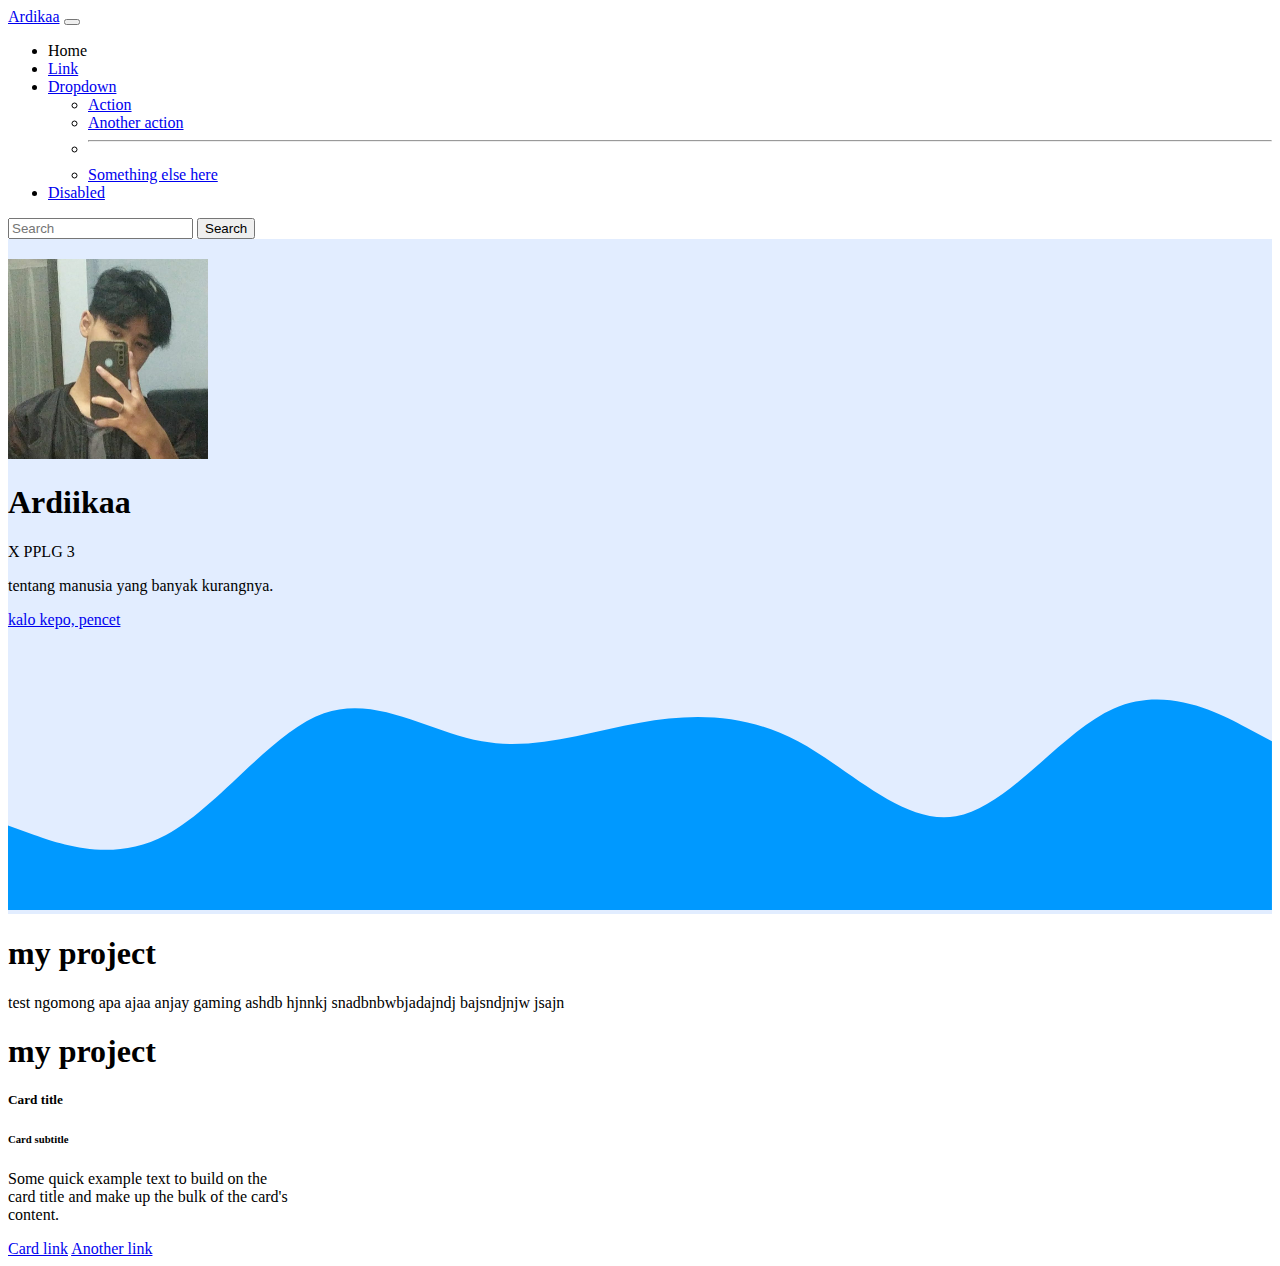
<file: portofolio/index.html>
<!doctype html>
<html lang="en">
  <head>
    <!-- Required meta tags -->
    <meta charset="utf-8">
    <meta name="viewport" content="width=device-width, initial-scale=1">

    <!-- Bootstrap CSS -->
    <link href="https://cdn.jsdelivr.net/npm/bootstrap@5.0.2/dist/css/bootstrap.min.css" rel="stylesheet" integrity="sha384-EVSTQN3/azprG1Anm3QDgpJLIm9Nao0Yz1ztcQTwFspd3yD65VohhpuuCOmLASjC" crossorigin="anonymous">
    <link rel="stylesheet" href="style.css">
    <title>Hello, world!</title>
  </head>
    <nav class="navbar navbar-expand-lg navbar-dark bg-dark">
        <div class="container-fluid">
          <a class="navbar-brand" href="#">Ardikaa</a>
          <button class="navbar-toggler" type="button" data-bs-toggle="collapse" data-bs-target="#navbarSupportedContent" aria-controls="navbarSupportedContent" aria-expanded="false" aria-label="Toggle navigation">
            <span class="navbar-toggler-icon"></span>
          </button>
          <div class="collapse navbar-collapse" id="navbarSupportedContent">
            <ul class="navbar-nav me-auto mb-2 mb-lg-0">
              <li class="nav-item"
                <a class="nav-link active" aria-current="page" href="#">Home</a>
              </li>
              <li class="nav-item">
                <a class="nav-link" href="#">Link</a>
              </li>
              <li class="nav-item dropdown">
                <a class="nav-link dropdown-toggle" href="#" id="navbarDropdown" role="button" data-bs-toggle="dropdown" aria-expanded="false">
                  Dropdown
                </a>
                <ul class="dropdown-menu" aria-labelledby="navbarDropdown">
                  <li><a class="dropdown-item" href="#">Action</a></li>
                  <li><a class="dropdown-item" href="#">Another action</a></li>
                  <li><hr class="dropdown-divider"></li>
                  <li><a class="dropdown-item" href="#">Something else here</a></li>
                </ul>
              </li>
              <li class="nav-item">
                <a class="nav-link disabled" href="#" tabindex="-1" aria-disabled="true">Disabled</a>
              </li>
            </ul>
            <form class="d-flex">
              <input class="form-control me-2" type="search" placeholder="Search" aria-label="Search">
              <button class="btn btn-outline-success" type="submit">Search</button>
            </form>
          </div>
        </div>
      </nav>
      <div class="jumbotron text-center">
        <img src="WhatsApp Image 2023-09-06 at 13.16.34.jpg" alt="" class="rounded-circle" width="200px">
        <h1 class="display-4">Ardiikaa</h1>
        <p class="lead">X PPLG 3</p>
        <p>tentang manusia yang banyak kurangnya.</p>
        <a class="btn btn-primary btn-lg" href="https://www.instagram.com/444lzdd/" role="button">kalo kepo, pencet</a>
        <svg xmlns="http://www.w3.org/2000/svg" viewBox="0 0 1440 320"><path fill="#0099ff" fill-opacity="1" d="M0,224L30,234.7C60,245,120,267,180,234.7C240,203,300,117,360,96C420,75,480,117,540,128C600,139,660,117,720,106.7C780,96,840,96,900,128C960,160,1020,224,1080,213.3C1140,203,1200,117,1260,90.7C1320,64,1380,96,1410,112L1440,128L1440,320L1410,320C1380,320,1320,320,1260,320C1200,320,1140,320,1080,320C1020,320,960,320,900,320C840,320,780,320,720,320C660,320,600,320,540,320C480,320,420,320,360,320C300,320,240,320,180,320C120,320,60,320,30,320L0,320Z"></path></svg>
    </div>
      <div class="container">
            <div class="row col-12 text-center">
            <h1>my project</h1>
            </div>
      </div>

      <div class="row justify-content-center">
        <div class="col-3">
            <p>test ngomong apa ajaa anjay gaming ashdb hjnnkj snadbnbwbjadajndj bajsndjnjw jsajn</p>
            </div>
        </div>
      </div>
    </div>
    <div class="container">
          <div class="row col-12 text-center">
          <h1>my project</h1>
          </div>
    </div>

    <div class="row justify-content-center">
      <div class="col-3">
        <div class="card" style="width: 18rem;">
            <div class="card-body">
              <h5 class="card-title">Card title</h5>
              <h6 class="card-subtitle mb-2 text-muted">Card subtitle</h6>
              <p class="card-text">Some quick example text to build on the card title and make up the bulk of the card's content.</p>
              <a href="#" class="card-link">Card link</a>
              <a href="#" class="card-link">Another link</a>
            </div>
          </div>
            </div>
          </div>
          </div> 
      </div>
    </div>
  </div>
    <!-- Optional JavaScript; choose one of the two! -->

    <!-- Option 1: Bootstrap Bundle with Popper -->
    <script src="https://cdn.jsdelivr.net/npm/bootstrap@5.0.2/dist/js/bootstrap.bundle.min.js" integrity="sha384-MrcW6ZMFYlzcLA8Nl+NtUVF0sA7MsXsP1UyJoMp4YLEuNSfAP+JcXn/tWtIaxVXM" crossorigin="anonymous"></script>

    <!-- Option 2: Separate Popper and Bootstrap JS -->
    <!--
    <script src="https://cdn.jsdelivr.net/npm/@popperjs/core@2.9.2/dist/umd/popper.min.js" integrity="sha384-IQsoLXl5PILFhosVNubq5LC7Qb9DXgDA9i+tQ8Zj3iwWAwPtgFTxbJ8NT4GN1R8p" crossorigin="anonymous"></script>
    <script src="https://cdn.jsdelivr.net/npm/bootstrap@5.0.2/dist/js/bootstrap.min.js" integrity="sha384-cVKIPhGWiC2Al4u+LWgxfKTRIcfu0JTxR+EQDz/bgldoEyl4H0zUF0QKbrJ0EcQF" crossorigin="anonymous"></script>
    -->
  </body>
</html>
</file>
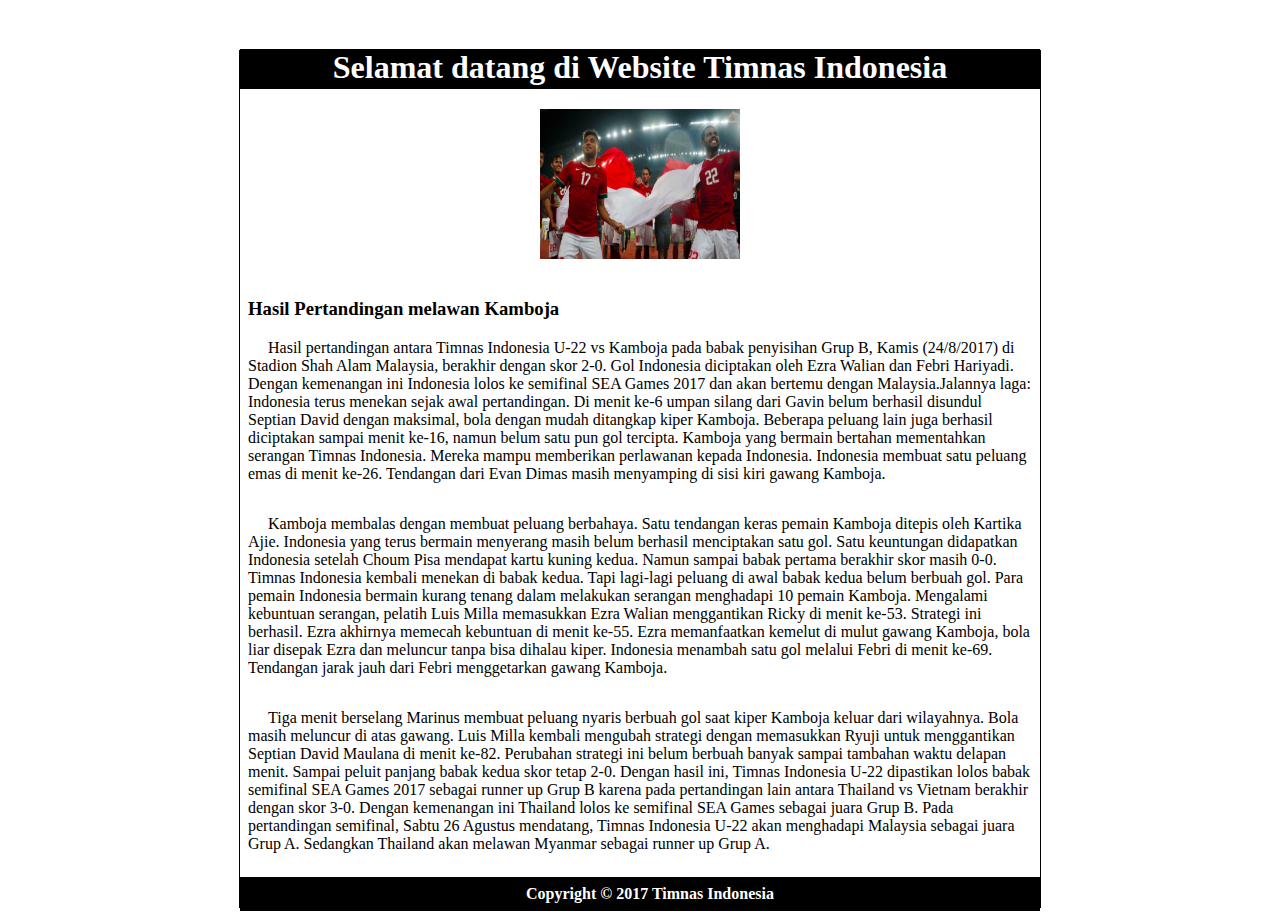
<file: Lat2/l4a-Ardika.html>
<!DOCTYPE html>
<html>
	<head>
		<title>CSS Box Model</title>
		<link rel="stylesheet" type="text/css" href="l4a-Ardika.css">
	</head>
	<body>
		<div class="container">
			<div class="header">
				<h1>Selamat datang di Website Timnas Indonesia</h1>
			</div>
			<div class="content">
				<div class="image">
					<img src="images/timnas.jpg">
				</div>
				<h3>Hasil Pertandingan melawan Kamboja</h3>
				<p id="p1">Hasil pertandingan antara Timnas Indonesia U-22 vs Kamboja pada babak penyisihan Grup B, Kamis (24/8/2017) di Stadion Shah Alam Malaysia, berakhir dengan skor 2-0. Gol Indonesia diciptakan oleh Ezra Walian dan Febri Hariyadi.
					Dengan kemenangan ini Indonesia lolos ke semifinal SEA Games 2017 dan akan bertemu dengan Malaysia.Jalannya laga:
				Indonesia terus menekan sejak awal pertandingan. Di menit ke-6 umpan silang dari Gavin belum berhasil disundul Septian David dengan maksimal, bola dengan mudah ditangkap kiper Kamboja. Beberapa peluang lain juga berhasil diciptakan sampai menit ke-16, namun belum satu pun gol tercipta. Kamboja yang bermain bertahan mementahkan serangan Timnas Indonesia. Mereka mampu memberikan perlawanan kepada Indonesia. Indonesia membuat satu peluang emas di menit ke-26. Tendangan dari Evan Dimas masih menyamping di sisi kiri gawang Kamboja.</p>
				<p>Kamboja membalas dengan membuat peluang berbahaya. Satu tendangan keras pemain Kamboja ditepis oleh Kartika Ajie.
					Indonesia yang terus bermain menyerang masih belum berhasil menciptakan satu gol. Satu keuntungan didapatkan Indonesia setelah Choum Pisa mendapat kartu kuning kedua. Namun sampai babak pertama berakhir skor masih 0-0.
					Timnas Indonesia kembali menekan di babak kedua. Tapi lagi-lagi peluang di awal babak kedua belum berbuah gol. Para pemain Indonesia bermain kurang tenang dalam melakukan serangan menghadapi 10 pemain Kamboja.
					Mengalami kebuntuan serangan, pelatih Luis Milla memasukkan Ezra Walian menggantikan Ricky di menit ke-53.
					Strategi ini berhasil. Ezra akhirnya memecah kebuntuan di menit ke-55. Ezra memanfaatkan kemelut di mulut gawang Kamboja, bola liar disepak Ezra dan meluncur tanpa bisa dihalau kiper.
				Indonesia menambah satu gol melalui Febri di menit ke-69. Tendangan jarak jauh dari Febri menggetarkan gawang Kamboja.</p>
				<p>Tiga menit berselang Marinus membuat peluang nyaris berbuah gol saat kiper Kamboja keluar dari wilayahnya. Bola masih meluncur di atas gawang.
					Luis Milla kembali mengubah strategi dengan memasukkan Ryuji untuk menggantikan Septian David Maulana di menit ke-82. Perubahan strategi ini belum berbuah banyak sampai tambahan waktu delapan menit. Sampai peluit panjang babak kedua skor tetap 2-0.
					Dengan hasil ini, Timnas Indonesia U-22 dipastikan lolos babak semifinal SEA Games 2017 sebagai runner up Grup B karena pada pertandingan lain antara Thailand vs Vietnam berakhir dengan skor 3-0. Dengan kemenangan ini Thailand lolos ke semifinal SEA Games sebagai juara Grup B.
				Pada pertandingan semifinal, Sabtu 26 Agustus mendatang, Timnas Indonesia U-22 akan menghadapi Malaysia sebagai juara Grup A. Sedangkan Thailand akan melawan Myanmar sebagai runner up Grup A.</p>
			</div>
			<div class="footer">
				<p id="pfooter">Copyright &copy; 2017 Timnas Indonesia </p>
			</div>
		</div>
	</body>
</html>
</file>
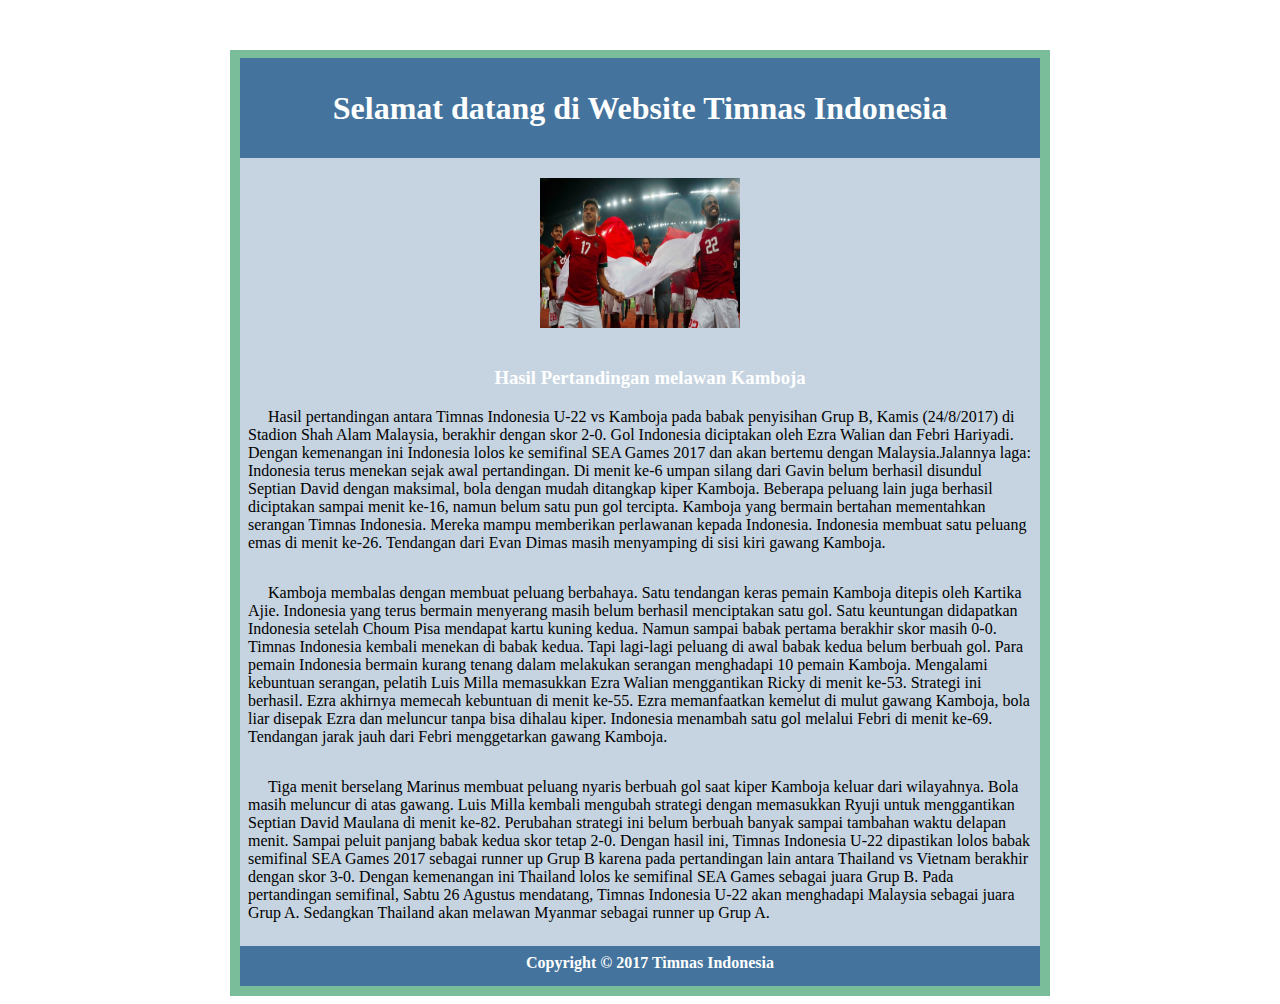
<file: Lat2/l4b-Ardika.html>
<!DOCTYPE html>
<html>
	<head>
		<title>CSS Box Model</title>
		<link rel="stylesheet" type="text/css" href="l4b-Ardika.css">
	</head>
	<body>
		<div class="container">
			<div class="header">
				<h1>Selamat datang di Website Timnas Indonesia</h1>
			</div>
			<div class="content">
				<div class="image">
					<img src="images/timnas.jpg">
				</div>
				<h3>Hasil Pertandingan melawan Kamboja</h3>
				<p id="p1">Hasil pertandingan antara Timnas Indonesia U-22 vs Kamboja pada babak penyisihan Grup B, Kamis (24/8/2017) di Stadion Shah Alam Malaysia, berakhir dengan skor 2-0. Gol Indonesia diciptakan oleh Ezra Walian dan Febri Hariyadi.
					Dengan kemenangan ini Indonesia lolos ke semifinal SEA Games 2017 dan akan bertemu dengan Malaysia.Jalannya laga:
				Indonesia terus menekan sejak awal pertandingan. Di menit ke-6 umpan silang dari Gavin belum berhasil disundul Septian David dengan maksimal, bola dengan mudah ditangkap kiper Kamboja. Beberapa peluang lain juga berhasil diciptakan sampai menit ke-16, namun belum satu pun gol tercipta. Kamboja yang bermain bertahan mementahkan serangan Timnas Indonesia. Mereka mampu memberikan perlawanan kepada Indonesia. Indonesia membuat satu peluang emas di menit ke-26. Tendangan dari Evan Dimas masih menyamping di sisi kiri gawang Kamboja.</p>
				<p>Kamboja membalas dengan membuat peluang berbahaya. Satu tendangan keras pemain Kamboja ditepis oleh Kartika Ajie.
					Indonesia yang terus bermain menyerang masih belum berhasil menciptakan satu gol. Satu keuntungan didapatkan Indonesia setelah Choum Pisa mendapat kartu kuning kedua. Namun sampai babak pertama berakhir skor masih 0-0.
					Timnas Indonesia kembali menekan di babak kedua. Tapi lagi-lagi peluang di awal babak kedua belum berbuah gol. Para pemain Indonesia bermain kurang tenang dalam melakukan serangan menghadapi 10 pemain Kamboja.
					Mengalami kebuntuan serangan, pelatih Luis Milla memasukkan Ezra Walian menggantikan Ricky di menit ke-53.
					Strategi ini berhasil. Ezra akhirnya memecah kebuntuan di menit ke-55. Ezra memanfaatkan kemelut di mulut gawang Kamboja, bola liar disepak Ezra dan meluncur tanpa bisa dihalau kiper.
				Indonesia menambah satu gol melalui Febri di menit ke-69. Tendangan jarak jauh dari Febri menggetarkan gawang Kamboja.</p>
				<p>Tiga menit berselang Marinus membuat peluang nyaris berbuah gol saat kiper Kamboja keluar dari wilayahnya. Bola masih meluncur di atas gawang.
					Luis Milla kembali mengubah strategi dengan memasukkan Ryuji untuk menggantikan Septian David Maulana di menit ke-82. Perubahan strategi ini belum berbuah banyak sampai tambahan waktu delapan menit. Sampai peluit panjang babak kedua skor tetap 2-0.
					Dengan hasil ini, Timnas Indonesia U-22 dipastikan lolos babak semifinal SEA Games 2017 sebagai runner up Grup B karena pada pertandingan lain antara Thailand vs Vietnam berakhir dengan skor 3-0. Dengan kemenangan ini Thailand lolos ke semifinal SEA Games sebagai juara Grup B.
				Pada pertandingan semifinal, Sabtu 26 Agustus mendatang, Timnas Indonesia U-22 akan menghadapi Malaysia sebagai juara Grup A. Sedangkan Thailand akan melawan Myanmar sebagai runner up Grup A.</p>
			</div>
			<div class="footer">
				<p id="pfooter">Copyright &copy; 2017 Timnas Indonesia </p>
			</div>
		</div>
	</body>
</html>
</file>
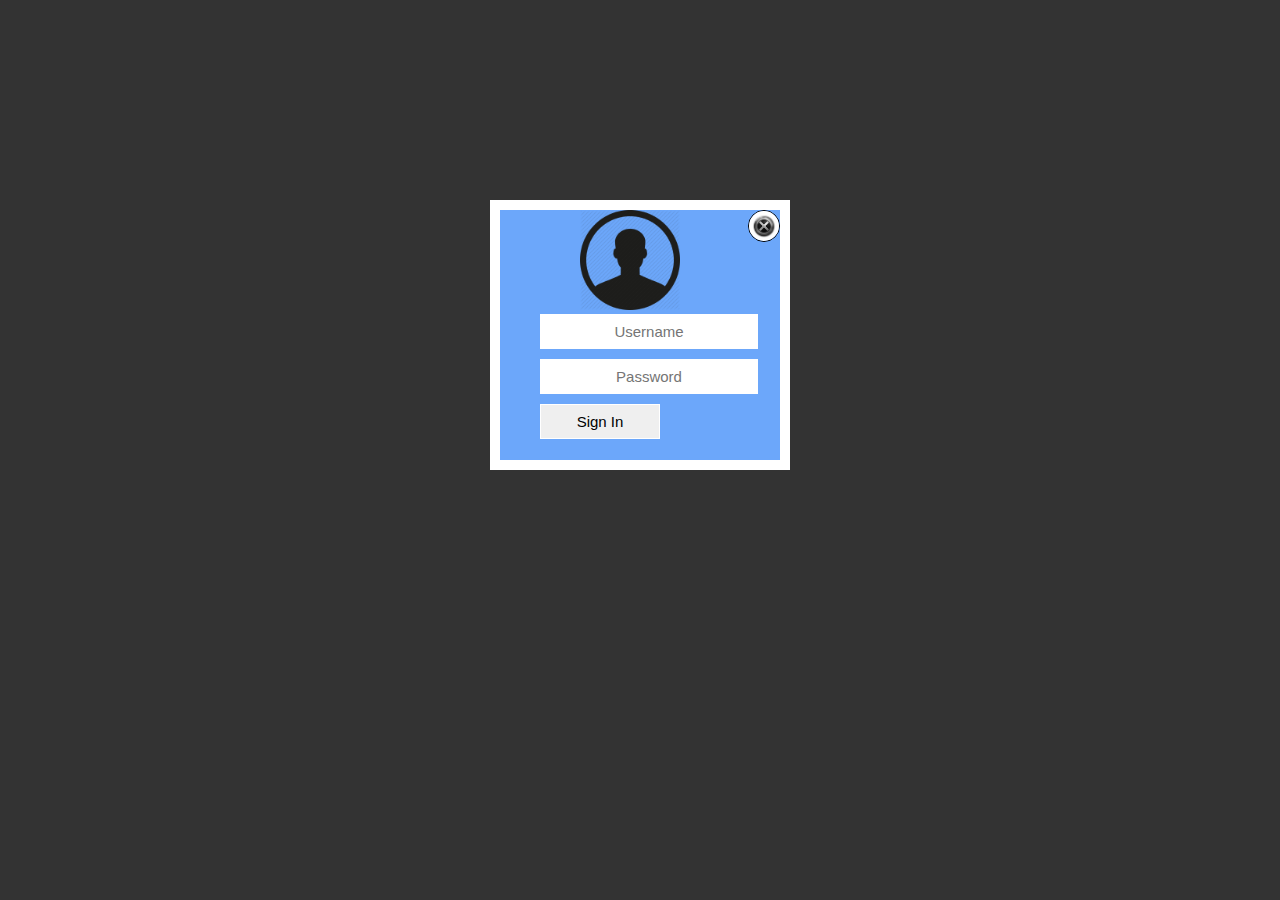
<file: Lat5/l5b-Ardika.html>
<!DOCTYPE html>
<html lang="en">
<head>
    <meta charset="UTF-8">
    <meta name="viewport" content="width=device-width, initial-scale=1.0">
    <title>L5b</title>
    <link rel="stylesheet" href="l5b-Ardika.css">
</head>
<body>
    <div class="login">
        <div class="xbtn"><a href=""><img src="images/tombolx.jpg" alt="" class="xbtnimg"></a></div>
        <div class="user">
            <img src="images/user.png" class="userimage">
        </div>
            <form>
            <div class="center">
                <input type="text" placeholder="Username" id="username" class="ghost">
                <br>
                <input type="password" placeholder="Password" id="password" class="ghost">
                <br>
            
                <input type="submit" value="Sign In" class="btn">
            </div>
            </form>
    </div>
</body>
</html>
</file>
<file: portofolio/style.css>
.jumbotron{
    padding-top: 20px;
    background-color: #e2edff;
}
</file>
<file: Lat2/l4a-Ardika.css>
.container{
    border: 1px solid black;
    width : 800px ;
    margin : auto;
    margin-top : 50px;
}

.header{
    width: 800px;
    color: white;
    text-align : center;
    height : 40px;
    margin-top : -23px;
    background-color : black;
}

h3{
    padding-top : 20px;
    padding-left : 8px;
}

p{
    padding : 8px;
    text-indent : 20px;
    text-align : left;
}

#p1{
    padding-top : 0px;
}

.img{
    margin : 800px;
    width : 200px;
    height : 150px;
}

img{
    width : 200px;
    height : 150px;
    padding-top : 20px;
    display: block;
    margin-left: auto;
    margin-right: auto;
}

.footer{
    height : 30px;
    bg-color : black;
}

#pfooter{
    font-weight: bold;
    color: white;
    text-align : center;
    background-color: black;
}
</file>
<file: Lat2/l4b-Ardika.css>
.container {
    border : 10px solid #79bd9a;
    width : 800px;
    margin : auto;
    margin-top : 50px;
    background-color: #c6d4e1;
    color : 10px solid #79bd9a
}

.header {
    width: 800px;
    color : white;
    height : 100px;
    margin-top : -23px;
    text-align : center;
    background-color: #44749d;
    line-height : 100px
}

h3 {
    padding-top : 20px;
    padding-left : 20px;
    color: white;
    text-align: center;
}

p {
    padding : 8px;
    text-indent : 20px;
    text-align : left;
}

#p1 {
    padding-top : 0px;
}

image {
    margin : 800px auto;
    width : 200px;
    height : 150px;
}

img {
    width : 200px;
    height : 150px;
    padding-top : 20px;
    display: block;
    margin-left: auto;
    margin-right: auto;
}

.footer {
    height : 40px;
    color: white;
    background-color : #44749d;
}

#pfooter {
    font-weight : bold;
    color : rgb(255, 255, 255);
    text-align : center;
    background-color: #44749d;
}
</file>
<file: Lat5/l5b-Ardika.css>
body {
    background-color: #333;
}

.copyright {
    font-family: sans-serif;
    color: white;
}

.login {
    background-color: rgb(108, 167, 250);
    width: 280px;
    height: 250px;
    margin: 200px auto 0px auto;
    position: relative;
    border: 10px white solid;
}

.ghost {
    width: 200px;
    padding: 8px;
    color: #fff;
    border: 1px solid #fff;
    text-align: center;
    outline: 1px;
    margin-bottom: 10px;
    font-size: 15px;
    color: black;
    cursor: hand;
}

.center {
    margin: 0 auto;
    width: 200px;
}

.user {
    width: 120px;
    margin: 0 auto;
}

.userimage {
    width: 100px;
}

.btn {
    width: 120px;
    padding: 8px;
    color: #fff;
    border: 1px solid #fff;
    text-align: center;
    font-size: 15px;
    color: black;
}

.xbtnimg {
    width: 30px;
    border-radius: 100px;
    border: 1px solid black;
    float: right;
}
</file>
